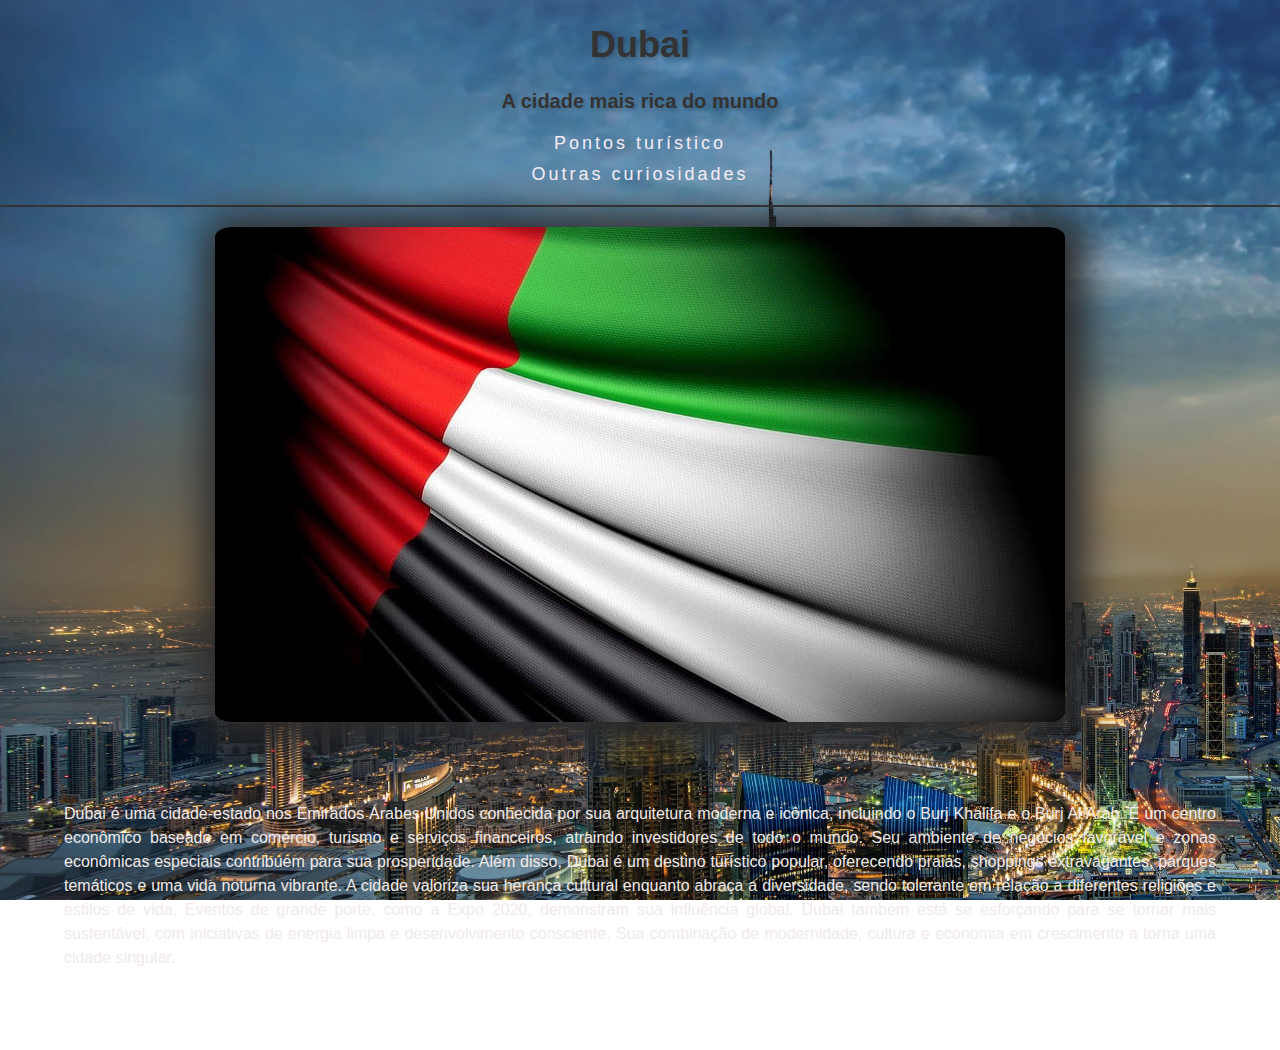
<file: index.html>
<!DOCTYPE html>
<html lang="en">
<head>
    <meta charset="UTF-8">
    <meta name="viewport" content="width=device-width, initial-scale=1.0">
    <title>Dubai</title>
    <link rel="stylesheet" href="css/style.css">
</head>
<body>
    <body>
    <center><font size= 20%><h1>Dubai</h1></font></center>
    <center><h3> A cidade mais rica do mundo </h3></center>
    <nav>
            <li><a href="pag/turismo.html">Pontos turístico</a></li>
            <li><a href="pag/Outra_curiosidades.html">Outras curiosidades</a></li>
    </nav>
    <hr>
    <img src="img/bandeira.jpg">
    <div class="container">
        <p>
        Dubai é uma cidade-estado nos Emirados Árabes Unidos conhecida por sua arquitetura moderna e icônica, 
        incluindo o Burj Khalifa e o Burj Al Arab. É um centro econômico baseado em comércio, turismo e serviços financeiros, 
        atraindo investidores de todo o mundo. Seu ambiente de negócios favorável e zonas econômicas especiais contribuem para sua prosperidade. 
        Além disso, Dubai é um destino turístico popular, oferecendo praias, shoppings extravagantes, parques temáticos e uma vida noturna vibrante. A cidade valoriza sua herança cultural enquanto abraça a diversidade, sendo tolerante em relação a diferentes religiões e estilos de vida. 
        Eventos de grande porte, como a Expo 2020, demonstram sua influência global. Dubai também está se esforçando para se tornar mais sustentável, 
        com iniciativas de energia limpa e desenvolvimento consciente. Sua combinação de modernidade, cultura e economia em crescimento a torna uma cidade singular.
        </p>
    </div>
 
</body>
</html>
</file>
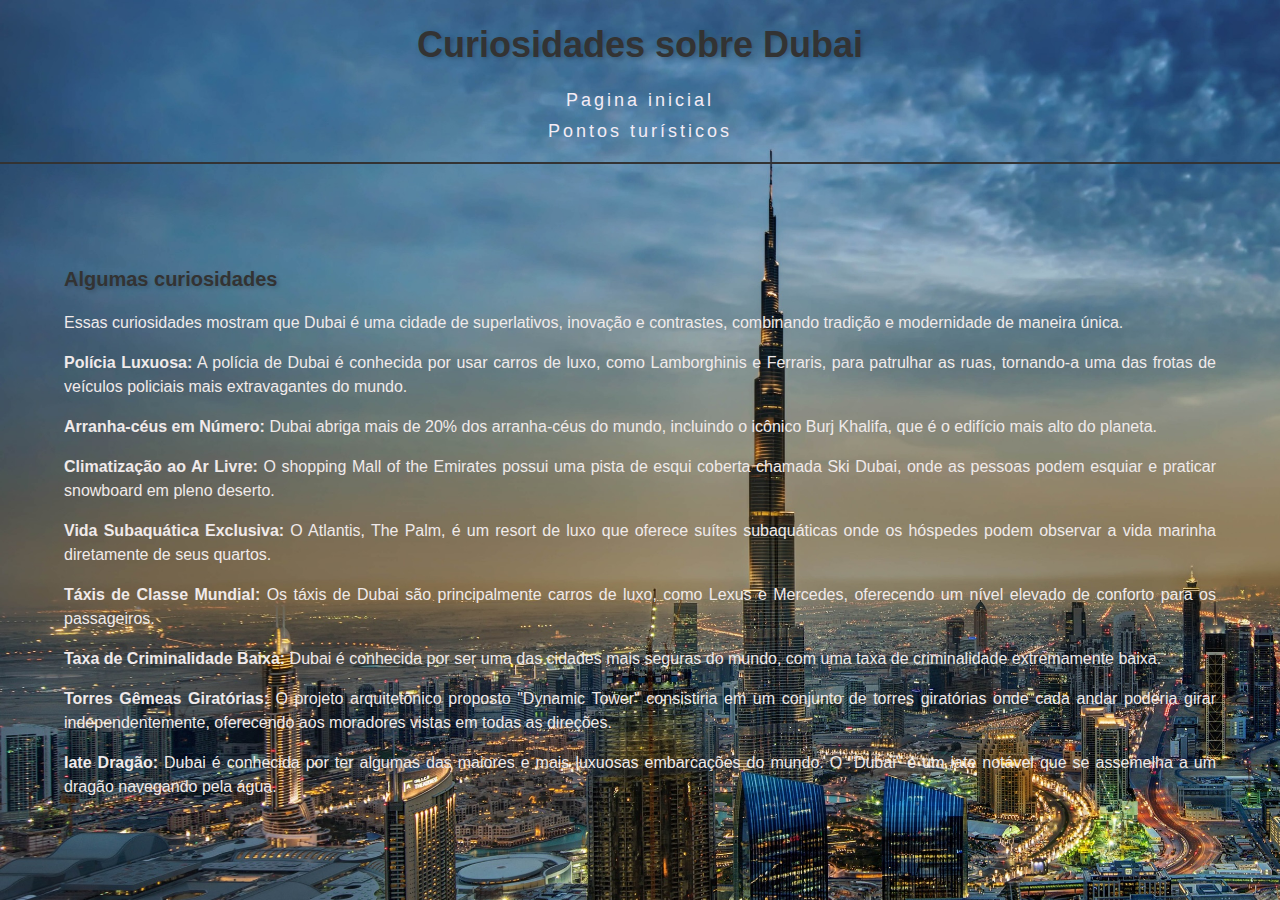
<file: pag/Outra_curiosidades.html>
<!DOCTYPE html>
<html lang="en">
<head>
    <meta charset="UTF-8">
    <meta name="viewport" content="width=device-width, initial-scale=1.0">
    <title>Dubai</title>
    <link rel="stylesheet" href="../css/style.css">
</head>
<body>
    <body>
    <h1>Curiosidades sobre Dubai</h1>   
    <nav>
            <li><a href="../index.html">Pagina inicial</a></li>
            <li><a href="../pag/turismo.html">Pontos turísticos</a></li>
    </nav>
    <hr>
    <div class="container">
        <h3>Algumas curiosidades</h3>
        <p>Essas curiosidades mostram que Dubai é uma cidade de superlativos, inovação e contrastes, combinando tradição e modernidade de maneira única.</p>
        <p>
            <b>Polícia Luxuosa:</b> A polícia de Dubai é conhecida por usar carros de luxo, como Lamborghinis e Ferraris, para patrulhar as ruas, 
            tornando-a uma das frotas de veículos policiais mais extravagantes do mundo.
        </p>
        <p>
            <b>Arranha-céus em Número:</b> Dubai abriga mais de 20% dos arranha-céus do mundo, incluindo o icônico Burj Khalifa, que é o edifício mais alto do planeta. 
        </p>
        <p>
            <b>Climatização ao Ar Livre:</b> O shopping Mall of the Emirates possui uma pista de esqui coberta chamada Ski Dubai, onde as pessoas podem esquiar e praticar snowboard em pleno deserto.
        </p>
        <p>
            <b>Vida Subaquática Exclusiva:</b> O Atlantis, The Palm, é um resort de luxo que oferece suítes subaquáticas onde os hóspedes podem observar a vida marinha diretamente de seus quartos.
        </p>
        <p>
            <b>Táxis de Classe Mundial:</b> Os táxis de Dubai são principalmente carros de luxo, como Lexus e Mercedes, oferecendo um nível elevado de conforto para os passageiros.
        </p>
        <p>
            <b>Taxa de Criminalidade Baixa:</b> Dubai é conhecida por ser uma das cidades mais seguras do mundo, com uma taxa de criminalidade extremamente baixa.
        </p>
        <p>
            <b>Torres Gêmeas Giratórias:</b> O projeto arquitetônico proposto "Dynamic Tower" consistiria em um conjunto de torres giratórias onde cada andar poderia girar independentemente, oferecendo aos moradores vistas em todas as direções.
        </p>
        <p>
            <b>Iate Dragão:</b> Dubai é conhecida por ter algumas das maiores e mais luxuosas embarcações do mundo. O "Dubai" é um iate notável que se assemelha a um dragão navegando pela água.
        </p>
    </div>
</body>
</html>
</file>
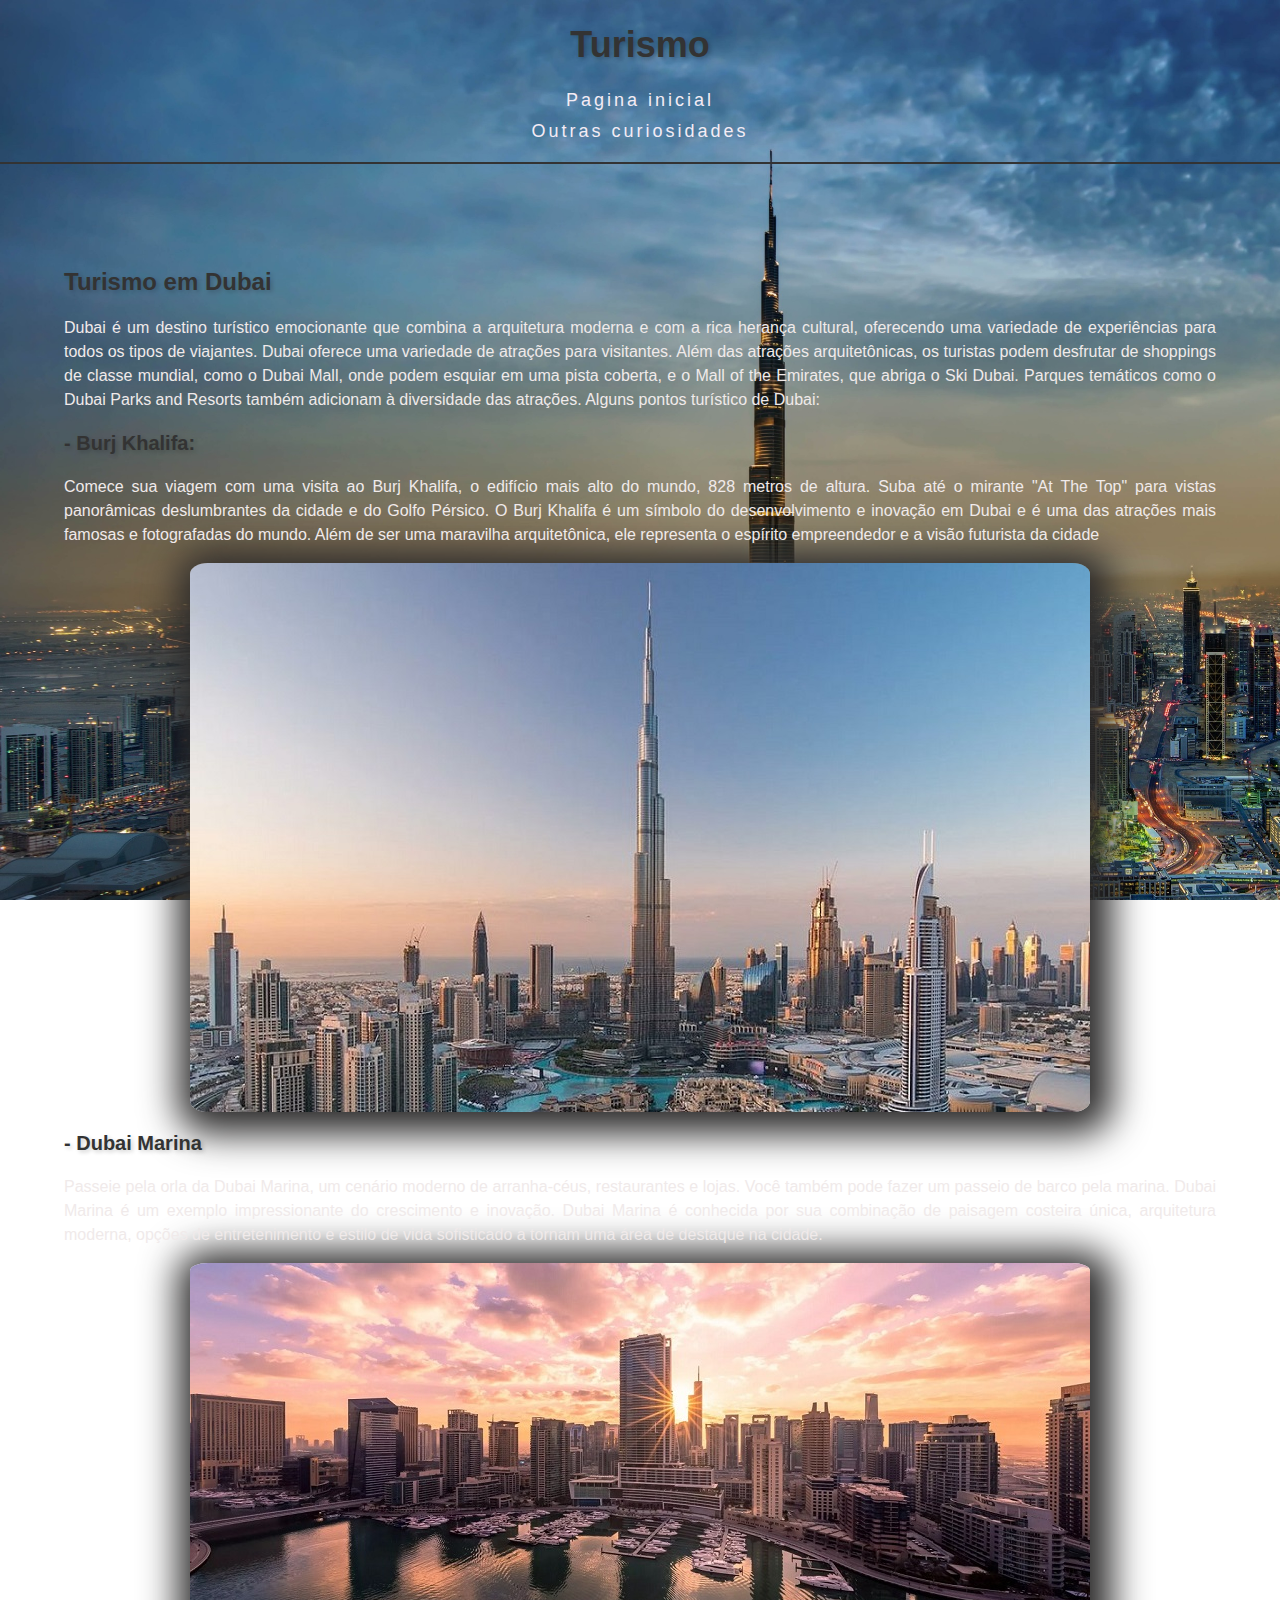
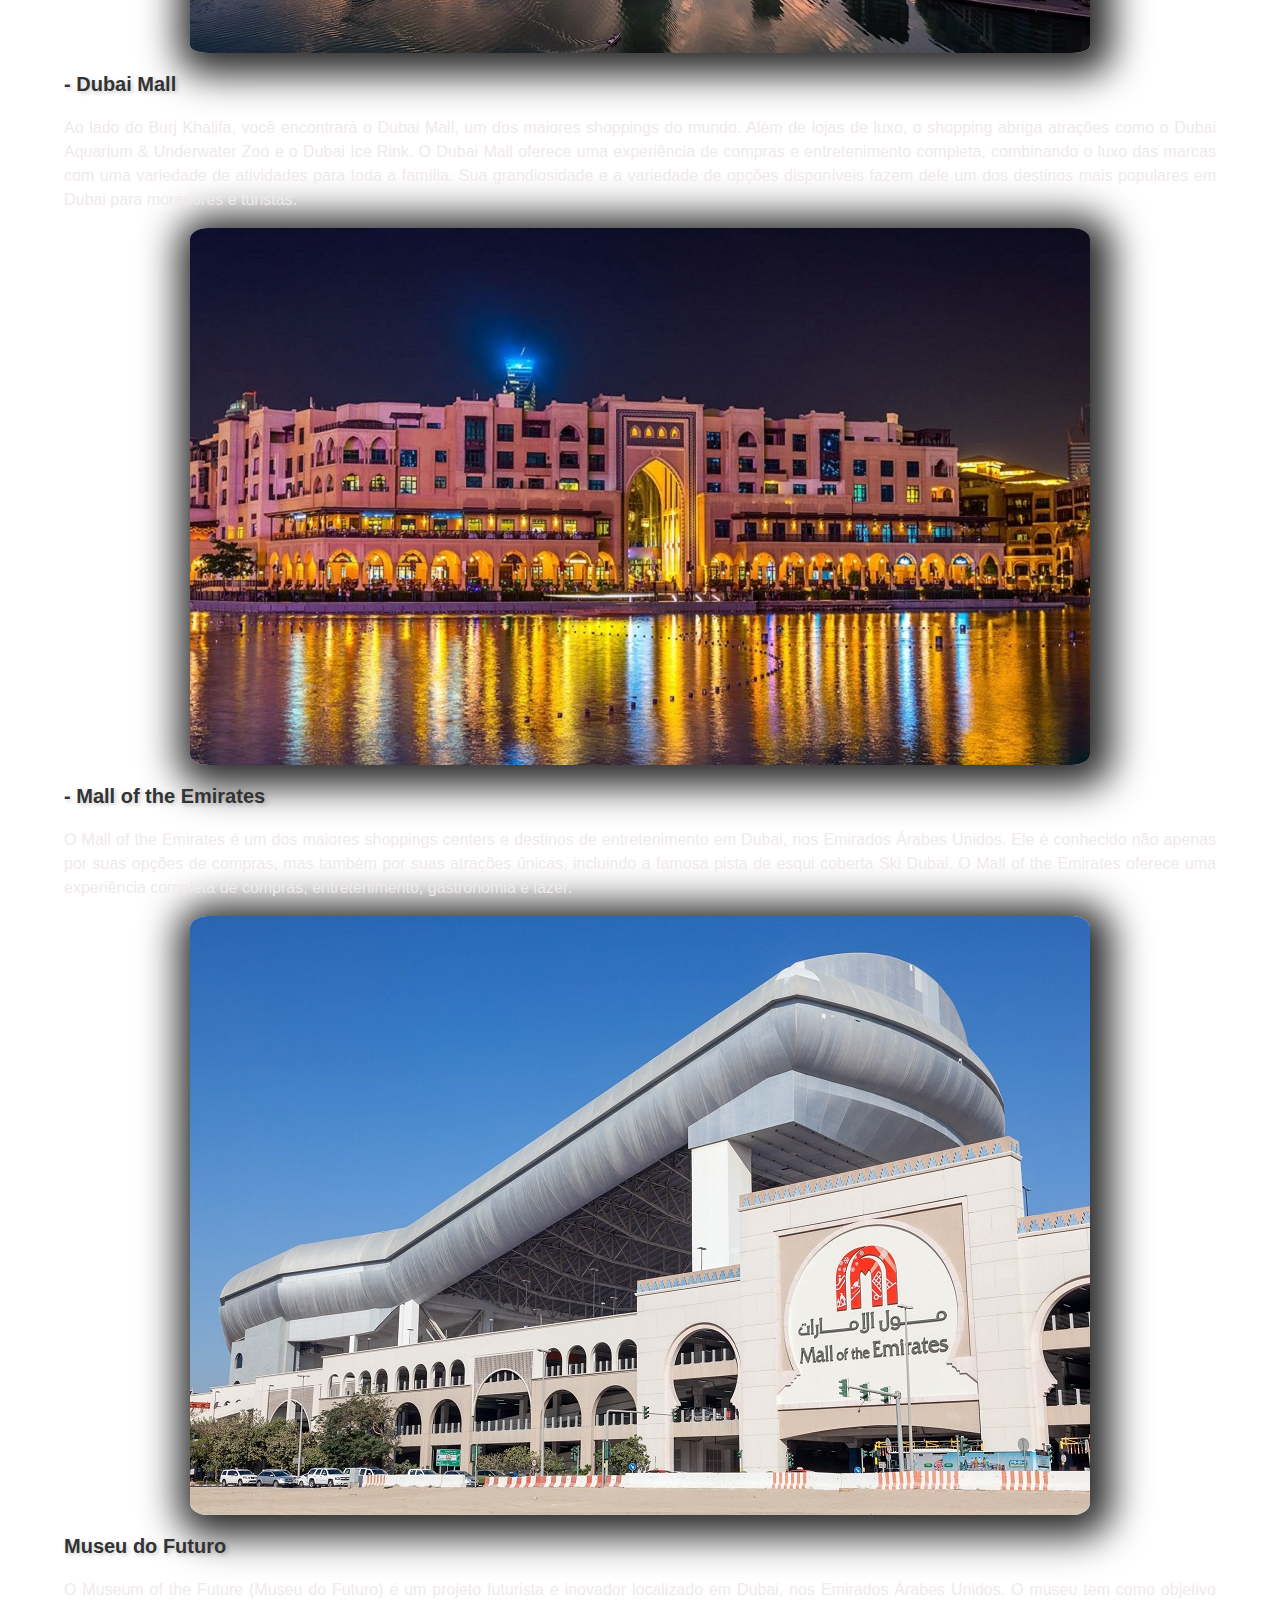
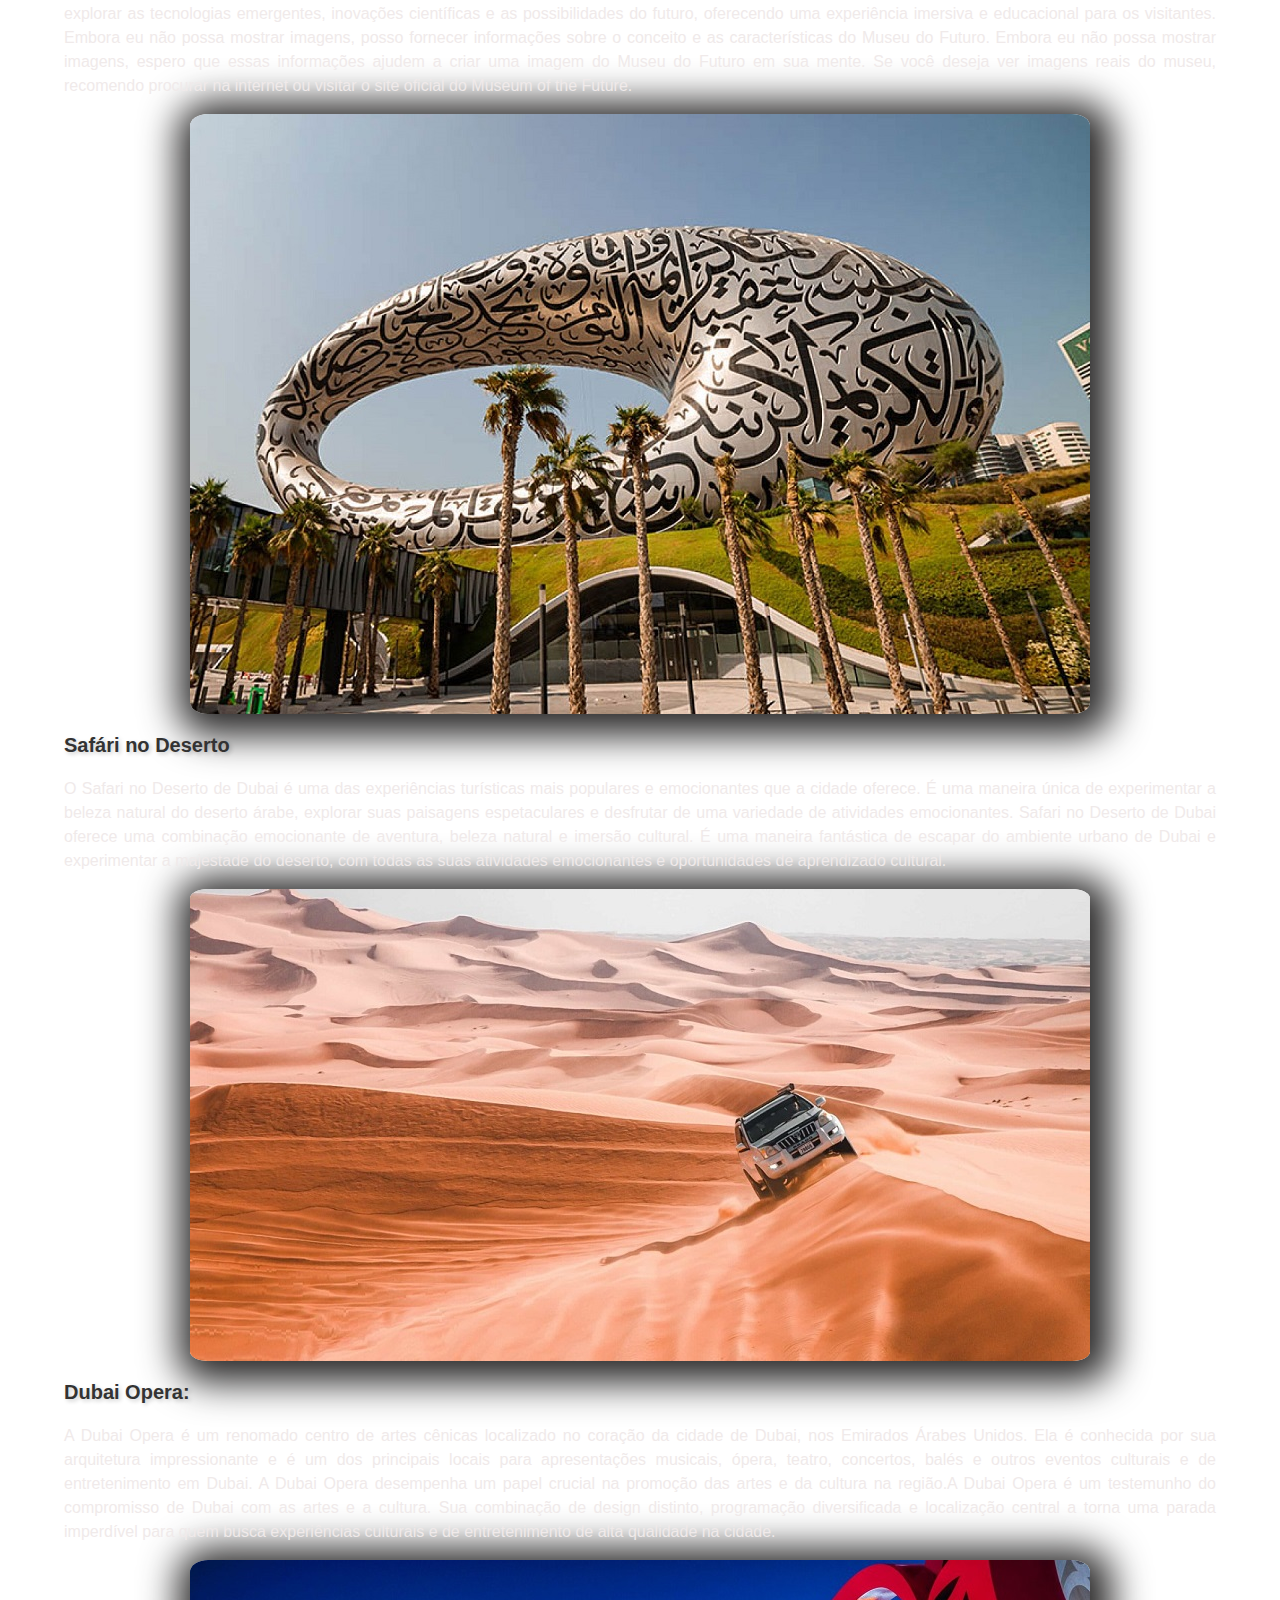
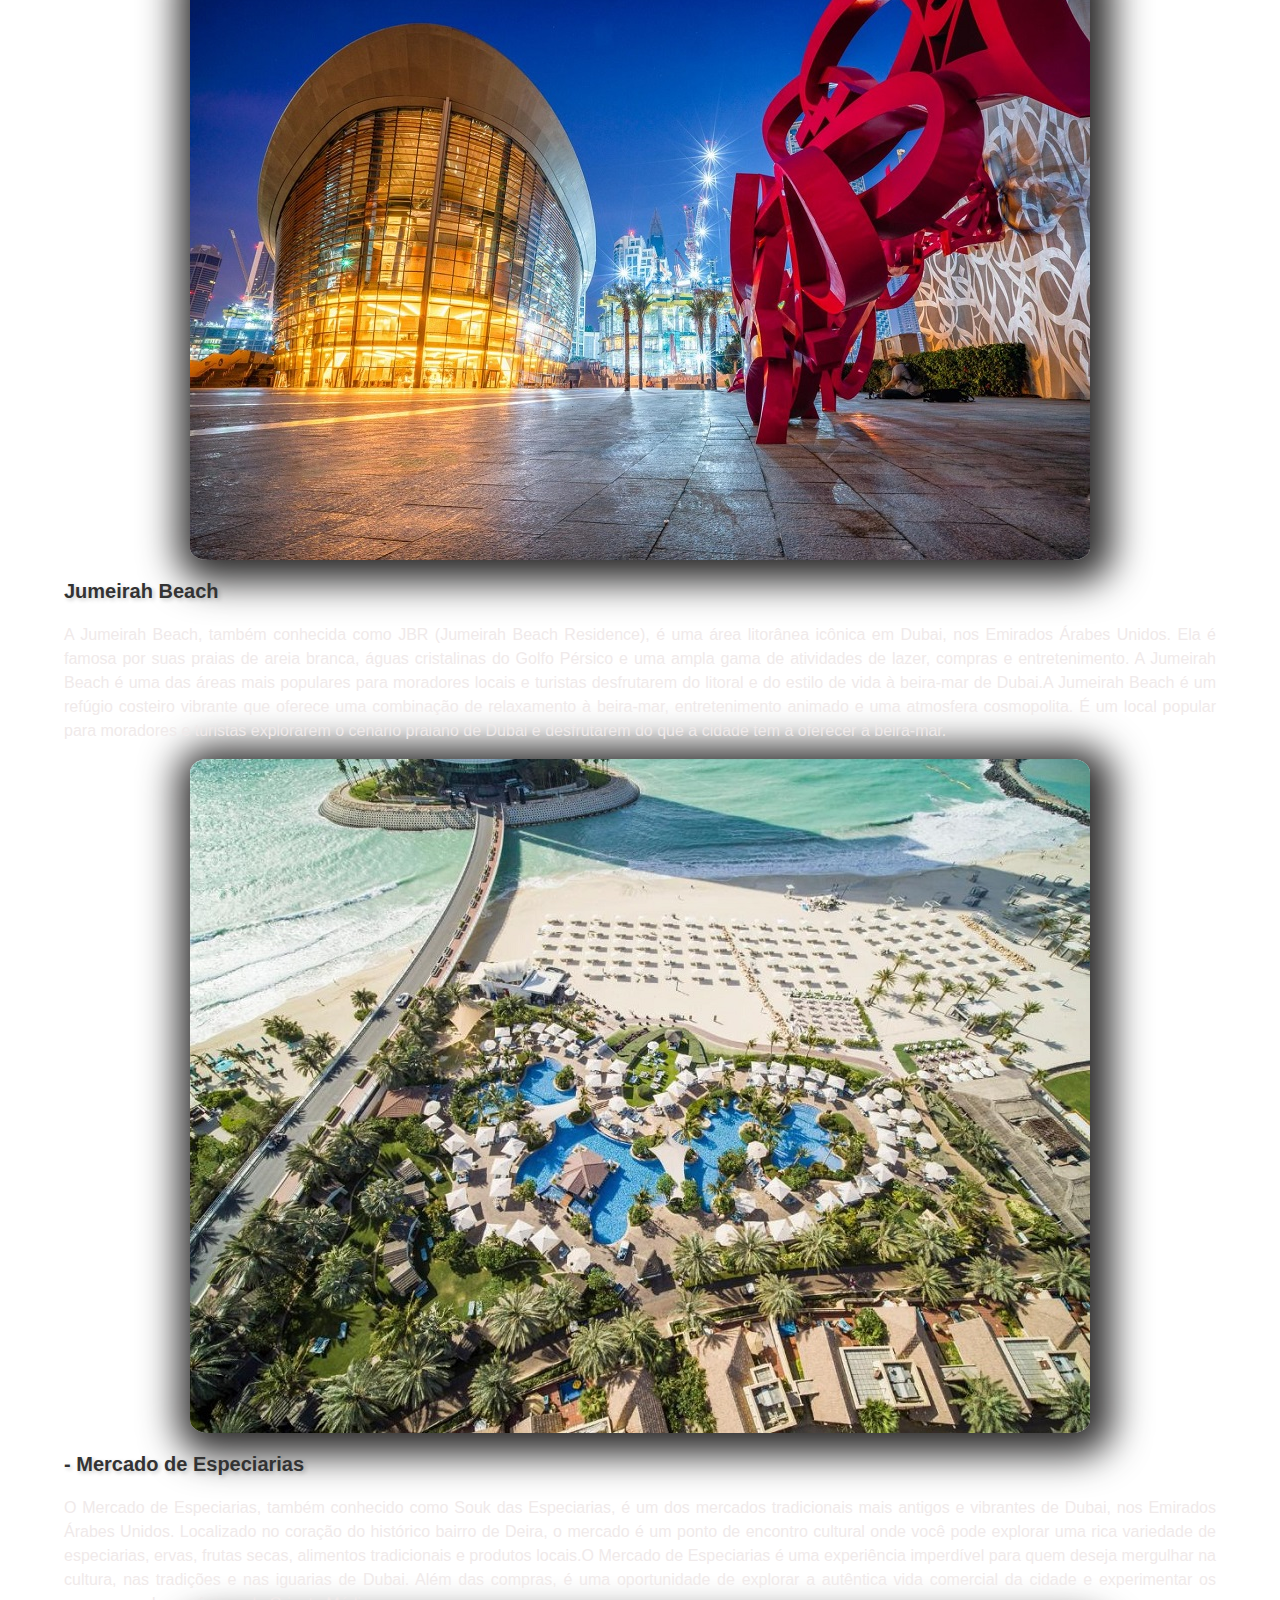
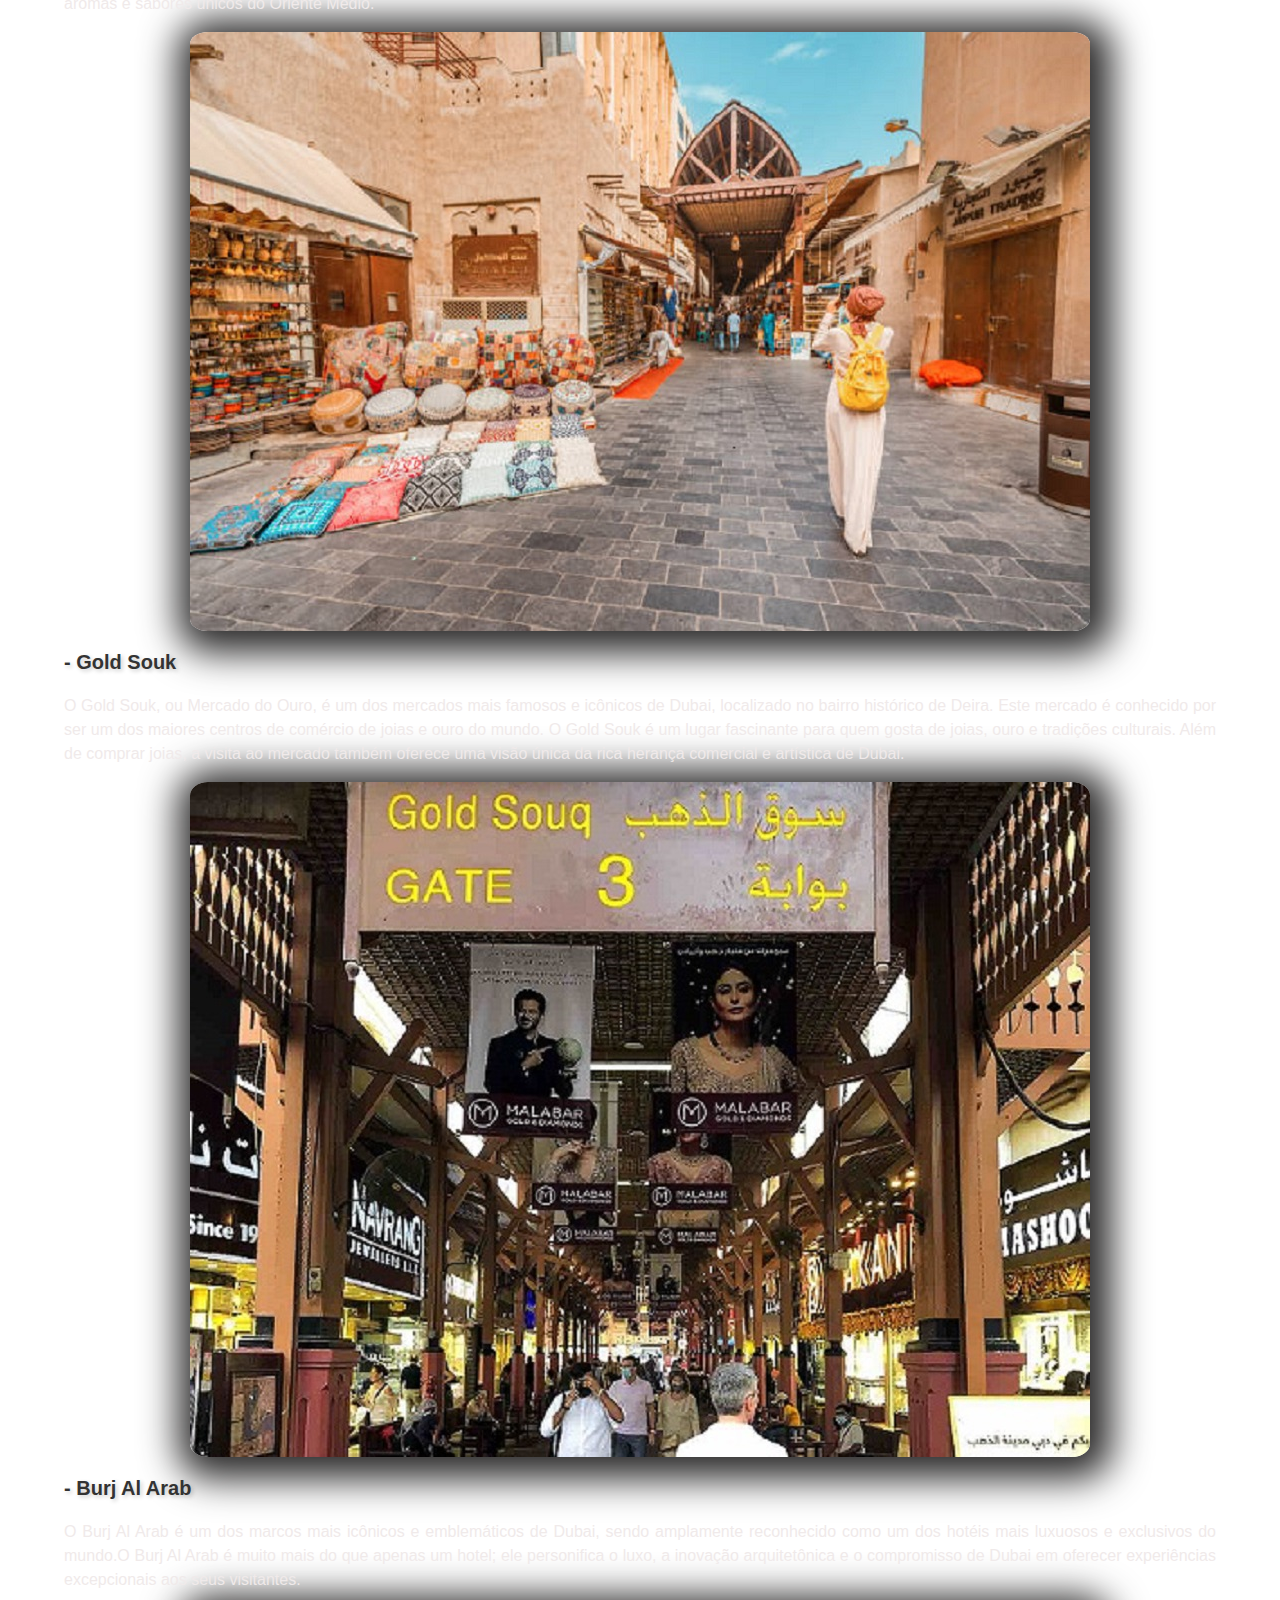
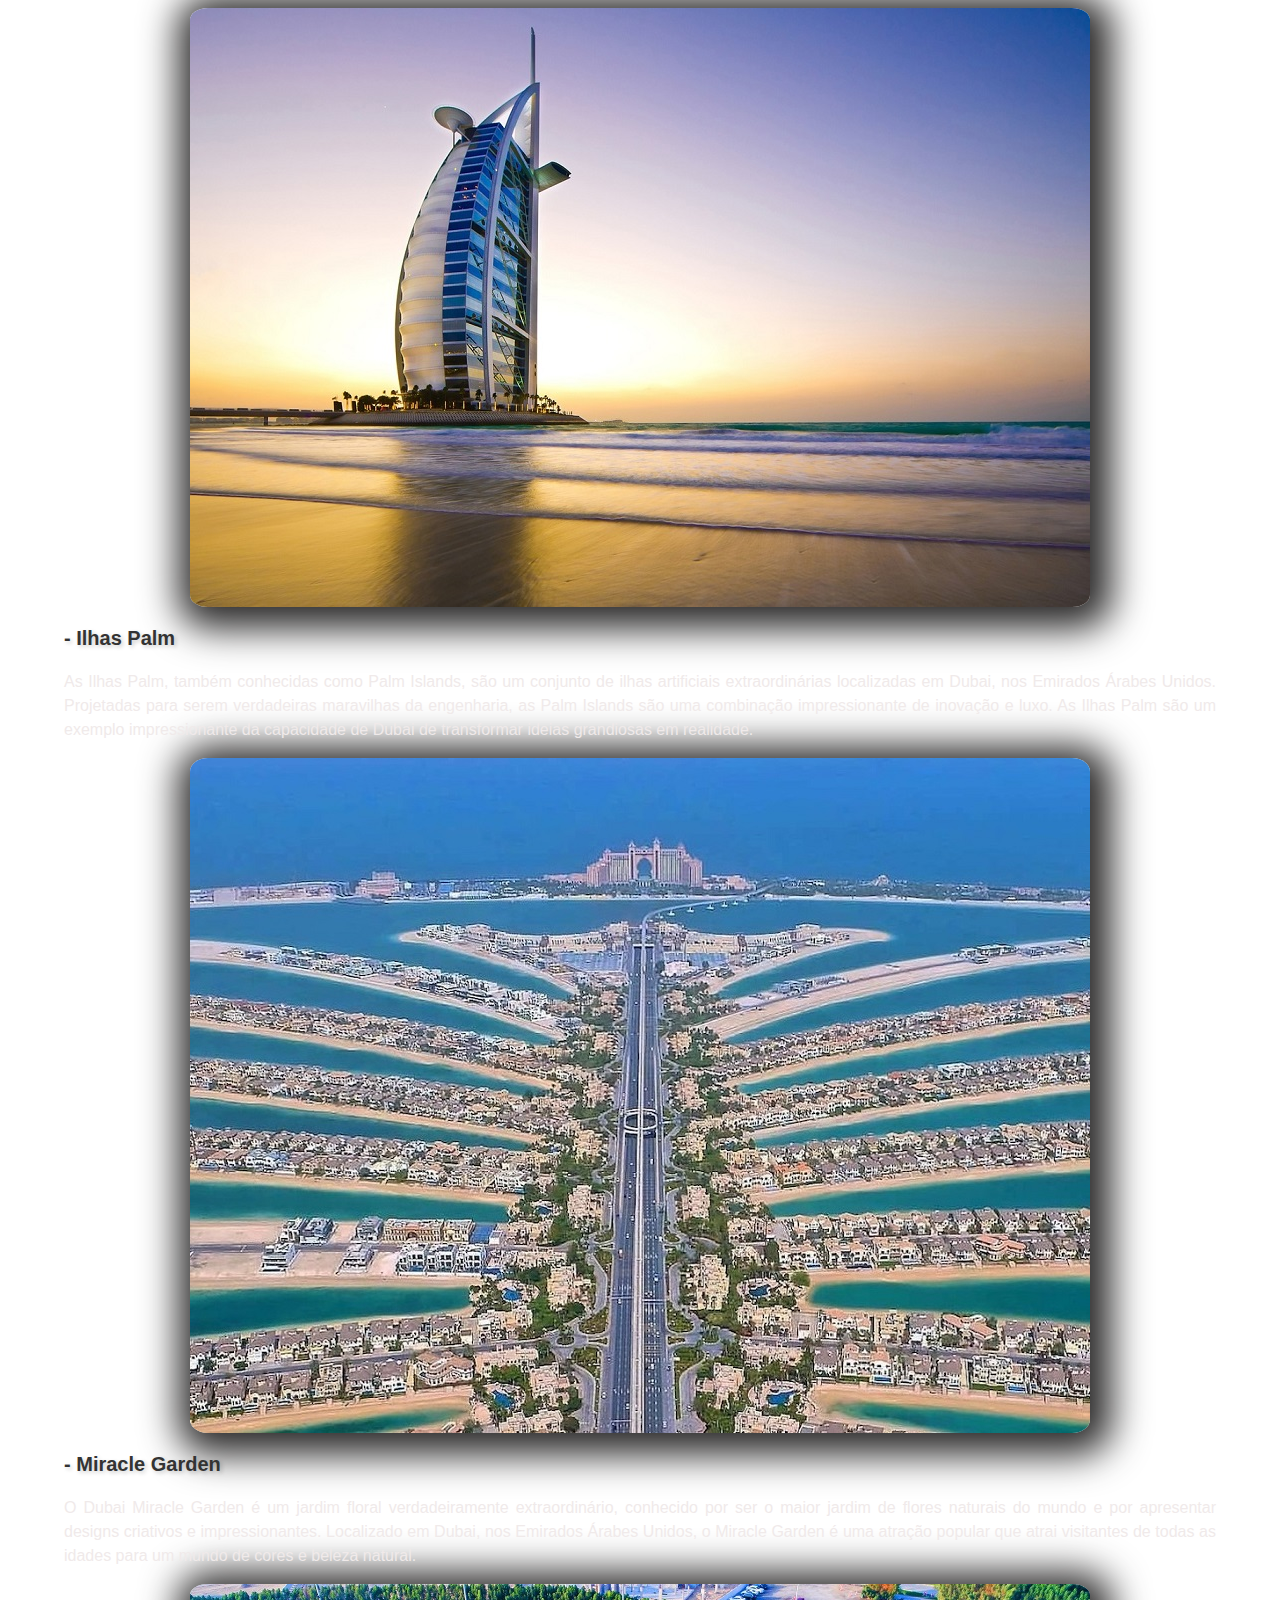
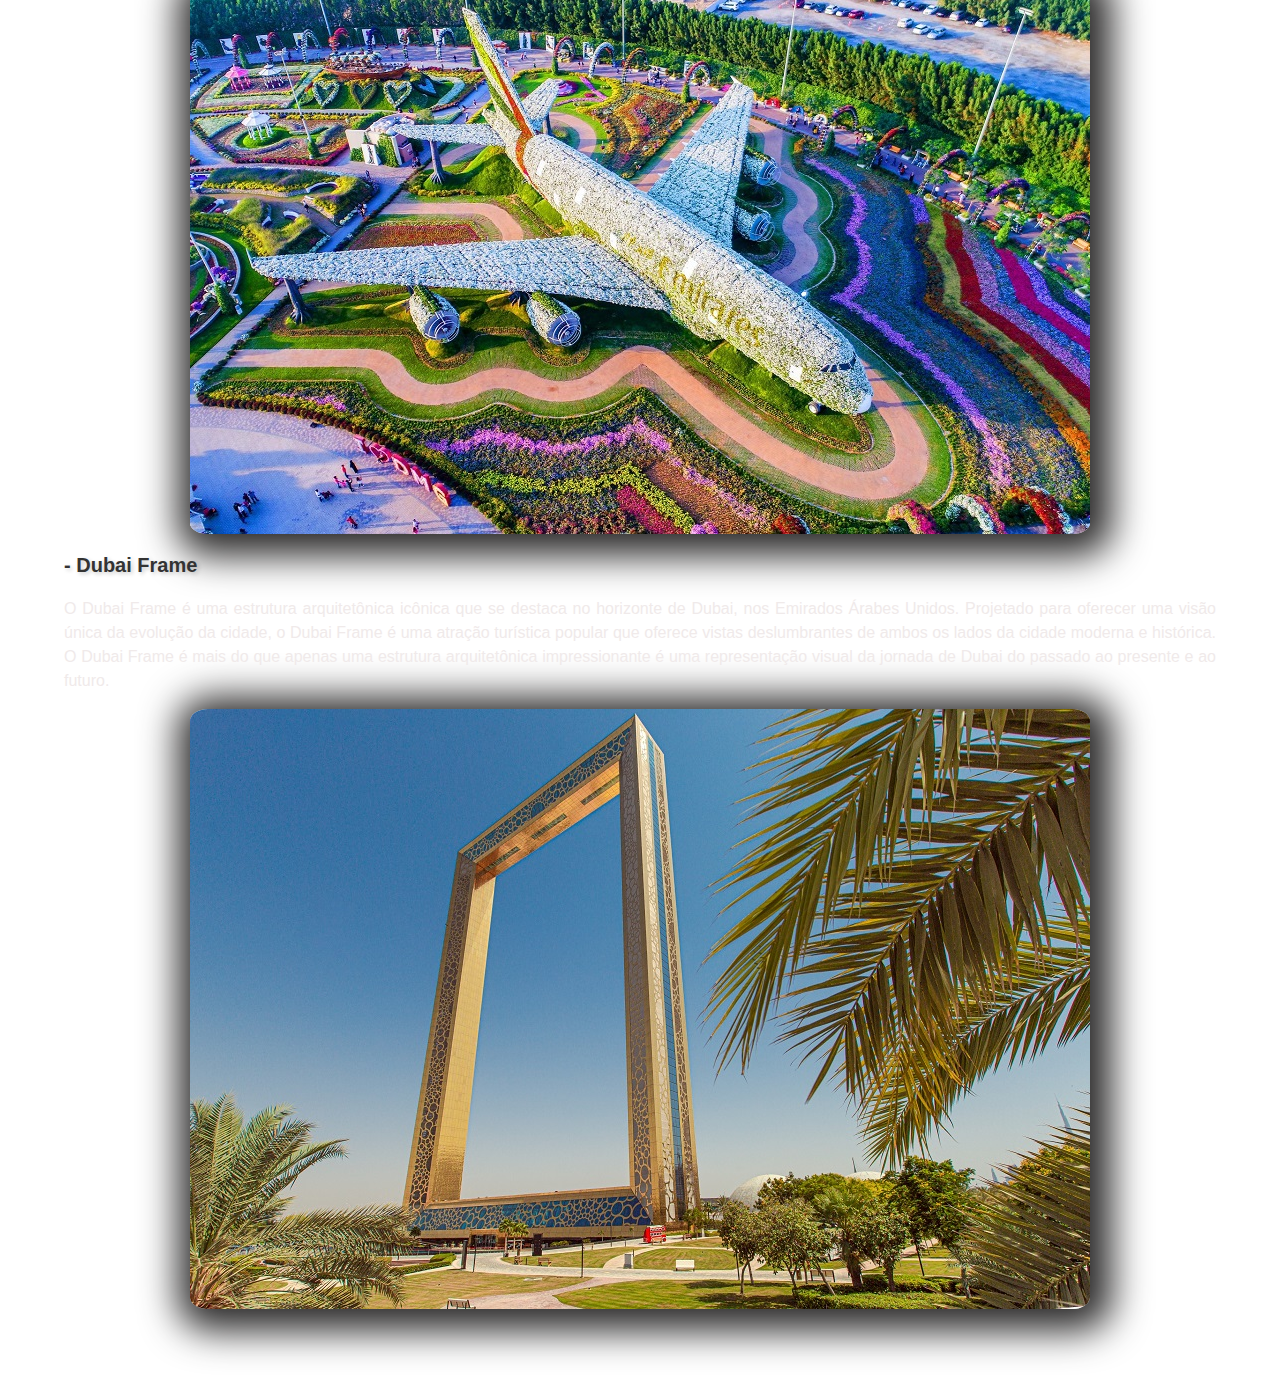
<file: pag/turismo.html>
<!DOCTYPE html>
<html lang="en">
<head>
    <meta charset="UTF-8">
    <meta name="viewport" content="width=device-width, initial-scale=1.0">
    <title>Dubai</title>
    <link rel="stylesheet" href="../css/style.css">
</head>
<body>
    <body>
        <h1>Turismo</h1>
    <nav>
            <li><a href="../index.html">Pagina inicial</a></li>
            <li><a href="../pag/Outra_curiosidades.html">Outras curiosidades</a></li>
    </nav>     
    <hr>
    <div class="container">
        <h2>Turismo em Dubai</h2>
        <p>
            Dubai é um destino turístico emocionante que combina a arquitetura moderna e com a rica herança cultural, 
            oferecendo uma variedade de experiências para todos os tipos de viajantes. Dubai oferece uma variedade de atrações para visitantes. Além das atrações arquitetônicas, os turistas podem desfrutar de shoppings de classe mundial, 
            como o Dubai Mall, onde podem esquiar em uma pista coberta, e o Mall of the Emirates, que abriga o Ski Dubai. Parques temáticos 
            como o Dubai Parks and Resorts também adicionam à diversidade das atrações. Alguns pontos turístico de Dubai:
        </p>
        <h3>- Burj Khalifa:</h3>
        <p>
            Comece sua viagem com uma visita ao Burj Khalifa, o edifício mais alto do mundo, 828 metros de altura. Suba até o mirante "At The Top" para vistas 
            panorâmicas deslumbrantes da cidade e do Golfo Pérsico. O Burj Khalifa é um símbolo do desenvolvimento e inovação em Dubai e é uma das atrações mais
            famosas e fotografadas do mundo. 
            Além de ser uma maravilha arquitetônica, ele representa o espírito empreendedor e a visão futurista da cidade
        </p>
        <figure>
            <center><img src="../img/Burj Khalifa.jpg"></center>
        </figure>
        <h3>- Dubai Marina</h3>
        <p>
            Passeie pela orla da Dubai Marina, um cenário moderno de arranha-céus, restaurantes e lojas. Você também pode fazer um passeio de barco pela marina.
            Dubai Marina é um exemplo impressionante do crescimento e inovação. Dubai Marina é conhecida por sua combinação de paisagem costeira única, arquitetura 
            moderna, opções de entretenimento e estilo de vida sofisticado a tornam uma área de destaque na cidade.
        </p>
        <figure>
            <center><img src="../img/Dubai-Marina.jpg"></center>
        </figure>
        <h3>- Dubai Mall</h3>
        <p>
            Ao lado do Burj Khalifa, você encontrará o Dubai Mall, um dos maiores shoppings do mundo. Além de lojas de luxo, o shopping abriga atrações como o Dubai Aquarium & Underwater Zoo e o Dubai Ice Rink.
            O Dubai Mall oferece uma experiência de compras e entretenimento completa, combinando o luxo das marcas com uma variedade de atividades para toda a família. Sua grandiosidade e a variedade de opções 
            disponíveis fazem dele um dos destinos mais populares em Dubai para moradores e turistas.
        </p>
        <figure>
            <center><img src="../img/The-Dubai-Mall.jpg"></center>
        </figure>
        <h3>- Mall of the Emirates</h3>
        <p>
            O Mall of the Emirates é um dos maiores shoppings centers e destinos de entretenimento em Dubai, nos Emirados Árabes Unidos. 
            Ele é conhecido não apenas por suas opções de compras, mas também por suas atrações únicas, incluindo a famosa pista de esqui coberta Ski Dubai. O Mall of the Emirates oferece uma experiência completa de compras, entretenimento, gastronomia e lazer.
        </p>
        <figure>
            <center><img src="../img/mall-of-the-emirates.jpg"></center>
        </figure>
        <h3>Museu do Futuro</h3>
        <p>
            O Museum of the Future (Museu do Futuro) é um projeto futurista e inovador localizado em Dubai, nos Emirados Árabes Unidos. 
            O museu tem como objetivo explorar as tecnologias emergentes, inovações científicas e as possibilidades do futuro, oferecendo uma experiência imersiva e educacional para os visitantes. Embora eu não possa mostrar imagens, 
            posso fornecer informações sobre o conceito e as características do Museu do Futuro. Embora eu não possa mostrar imagens, espero que essas informações 
            ajudem a criar uma imagem do Museu do Futuro em sua mente. Se você deseja ver imagens reais do museu, recomendo procurar na internet ou visitar o site oficial do Museum of the Future.
        </p>
        <figure>
            <center><img src="../img/museu-de_Dubai.jpg" alt=""></center>
        </figure>
        <h3>Safári no Deserto</h3>
        <p>
            O Safari no Deserto de Dubai é uma das experiências turísticas mais populares e emocionantes que a cidade oferece. É uma maneira única de experimentar a beleza natural do deserto árabe, 
            explorar suas paisagens espetaculares e desfrutar de uma variedade de atividades emocionantes.  Safari no Deserto de Dubai oferece uma combinação emocionante de aventura, beleza natural e imersão cultural. É uma maneira fantástica de escapar do ambiente urbano de 
            Dubai e experimentar a majestade do deserto, com todas as suas atividades emocionantes e oportunidades de aprendizado cultural.
        </p>
        <figure>
            <center><img src="../img/Safari_no_deserto.jpg"></center>
        </figure>
        <h3>Dubai Opera:</h3>
        <p>
            A Dubai Opera é um renomado centro de artes cênicas localizado no coração da cidade de Dubai, nos Emirados Árabes Unidos. 
            Ela é conhecida por sua arquitetura impressionante e é um dos principais locais para apresentações musicais, ópera, teatro, 
            concertos, balés e outros eventos culturais e de entretenimento em Dubai. A Dubai Opera desempenha um papel crucial na promoção 
            das artes e da cultura na região.A Dubai Opera é um testemunho do compromisso de Dubai com as artes e a cultura. Sua combinação de design distinto, 
            programação diversificada e localização central a torna uma parada imperdível para quem busca experiências culturais e de entretenimento 
            de alta qualidade na cidade.
        </p>
        <figure>
            <center><img src="../img/dubai-opera.jpg"></center>
        </figure>
        <h3>Jumeirah Beach</h3>
        <p>
            A Jumeirah Beach, também conhecida como JBR (Jumeirah Beach Residence), é uma área litorânea icônica em Dubai, nos Emirados Árabes Unidos. Ela é famosa por suas praias de areia branca, águas cristalinas do Golfo Pérsico e uma ampla gama de atividades de lazer, compras e entretenimento. 
            A Jumeirah Beach é uma das áreas mais populares para moradores locais e turistas desfrutarem do litoral e do estilo de vida à beira-mar de Dubai.A Jumeirah Beach é um refúgio costeiro vibrante que oferece uma combinação de relaxamento à beira-mar, entretenimento animado e uma atmosfera cosmopolita. 
            É um local popular para moradores e turistas explorarem o cenário praiano de Dubai e desfrutarem do que a cidade tem a oferecer à beira-mar.
        </p>
        <figure>
            <center><img src="../img/Jumeirah Beach.jpg"></center>
        </figure>
        <h3>- Mercado de Especiarias</h3>
        <p>
            O Mercado de Especiarias, também conhecido como Souk das Especiarias, é um dos mercados tradicionais mais antigos e vibrantes de Dubai, 
            nos Emirados Árabes Unidos. Localizado no coração do histórico bairro de Deira, o mercado é um ponto de 
            encontro cultural onde você pode explorar uma rica variedade de especiarias, ervas, frutas secas, alimentos tradicionais e produtos locais.O Mercado de Especiarias é uma experiência imperdível para quem deseja mergulhar na cultura, nas tradições e nas iguarias de Dubai. 
            Além das compras, é uma oportunidade de explorar a autêntica vida comercial da cidade e experimentar os aromas e sabores únicos do Oriente Médio.
        </p>
        <figure>
            <center><img src="../img/Mercado.jpg"></center>
        </figure>
        <h3>- Gold Souk</h3>
        <p>
            O Gold Souk, ou Mercado do Ouro, é um dos mercados mais famosos e icônicos de Dubai, localizado no bairro histórico de Deira. 
            Este mercado é conhecido por ser um dos maiores centros de comércio de joias e ouro do mundo. O Gold Souk é um lugar fascinante para quem gosta de joias, ouro e tradições culturais. Além de comprar joias, 
            a visita ao mercado também oferece uma visão única da rica herança comercial e artística de Dubai.
        </p>
        <figure>
            <center><img src="../img/Gold-Souk.jpg"></center>
        </figure>
        <h3>- Burj Al Arab</h3>
        <p>
            O Burj Al Arab é um dos marcos mais icônicos e emblemáticos de Dubai, 
            sendo amplamente reconhecido como um dos hotéis mais luxuosos e exclusivos do mundo.O Burj Al Arab é muito mais do que apenas um hotel; ele personifica o luxo, 
            a inovação arquitetônica e o compromisso de Dubai em oferecer experiências excepcionais aos seus visitantes.
        </p>
        <figure>
            <center><img src="../img/Burj Al Arab.jpg"></center>
        </figure>
        <h3>- Ilhas Palm</h3>
        <p>
            As Ilhas Palm, também conhecidas como Palm Islands, são um conjunto de ilhas artificiais extraordinárias localizadas em Dubai, nos Emirados Árabes Unidos. Projetadas para serem verdadeiras maravilhas da engenharia, 
            as Palm Islands são uma combinação impressionante de inovação e luxo. As Ilhas Palm são um exemplo impressionante da capacidade de Dubai de transformar ideias grandiosas em realidade.
        </p>
        <figure>
            <center><img src="../img/dubai-the-palm-jumeirah.jpg"></center>
        </figure>
        <h3>- Miracle Garden</h3>
        <p>
            O Dubai Miracle Garden é um jardim floral verdadeiramente extraordinário, conhecido por ser o maior jardim de flores naturais do mundo e por apresentar designs criativos e impressionantes. Localizado em Dubai, nos Emirados Árabes Unidos, o 
            Miracle Garden é uma atração popular que atrai visitantes de todas as idades para um mundo de cores e beleza natural.
        </p>
        <figure>
            <center><img src="../img/Miracle gardem.jpg"></center>
        </figure>
        <h3>- Dubai Frame</h3>
        <p>
            O Dubai Frame é uma estrutura arquitetônica icônica que se destaca no horizonte de Dubai, nos Emirados Árabes Unidos. Projetado para oferecer uma visão única da evolução da cidade, o Dubai Frame é 
            uma atração turística popular que oferece vistas deslumbrantes de ambos os lados da cidade moderna e histórica. O Dubai Frame é mais do que apenas uma estrutura arquitetônica impressionante é uma representação visual 
            da jornada de Dubai do passado ao presente e ao futuro.
        </p>
        <figure>
            <center><img src="../img/Dubai frame.jpg"</center>
        </figure>
    </div>
</body>
</html>
</file>
<file: css/style.css>
/* Estilos para o corpo da página */
body {
    font-family: Arial, Helvetica, sans-serif;
    background-image: url('../img/566415-dubai-4k-wallpaper.jpg');
    background-size: 1999px;
    background-attachment: fixed;
    margin: 0;
    padding: 0;
}

/* Estilos para o cabeçalho (h1) */
h1 {
    font-size: 36px;
    text-align: center;
    color: #333; /* Cor do texto */
    text-shadow: 2px 2px 4px rgba(0, 0, 0, 0.2); /* Sombra suave */
}

/* Estilos para h2 */
h2 {
    font-size: 24px;
    color: #333;
    text-shadow: 2px 2px 4px rgba(0, 0, 0, 0.2);
}

/* Estilos para h3 */
h3 {
    font-size: 20px;
    color: #333;
    text-shadow: 2px 2px 4px rgba(0, 0, 0, 0.2);
}

.container{
    padding: 5%;
    display: block;
    text-align:justify
}

/* Estilos para parágrafos (p) */
p {
    font-size: 16px;
    line-height: 1.5; /* Espaçamento entre linhas */
    color: #f0eaea; /* Cor do texto */
}

/* Estilos para imagens */
img {
    border-radius: 2%;
    max-width: 100%;
    height: auto;
    display: block;
    margin: 0 auto;
    box-shadow: 5px 5px 37px 17px #2c2b2b;
}

/* Estilos para lista não ordenada (li) */
li {
    font-size: 16px;
    color: #555;
    margin-bottom: 10px;
    text-decoration: none;
}

/* Estilos para links (a) */
a {
    letter-spacing: 3px;
    color: rgb(238, 229, 229);
    text-decoration: none;

}

a:hover {
    text-decoration: none; /* Sublinhado ao passar o mouse */
}

/* Estilos para o elemento hr */
hr {
    border: none;
    border-top: 2px solid #333; /* Linha horizontal sólida */
    margin: 20px 0;
}

/* Estilos para a navegação (nav) */
nav {
    font-size: 18px;
    text-align: center;
    text-decoration: none;
}

nav a {
    text-decoration: none;
    margin: 0 20px; /* Espaçamento entre os links de navegação */
    font-size: 18px;
    border-color: aliceblue;
    color: rgb(244, 236, 245);
}
</file>
